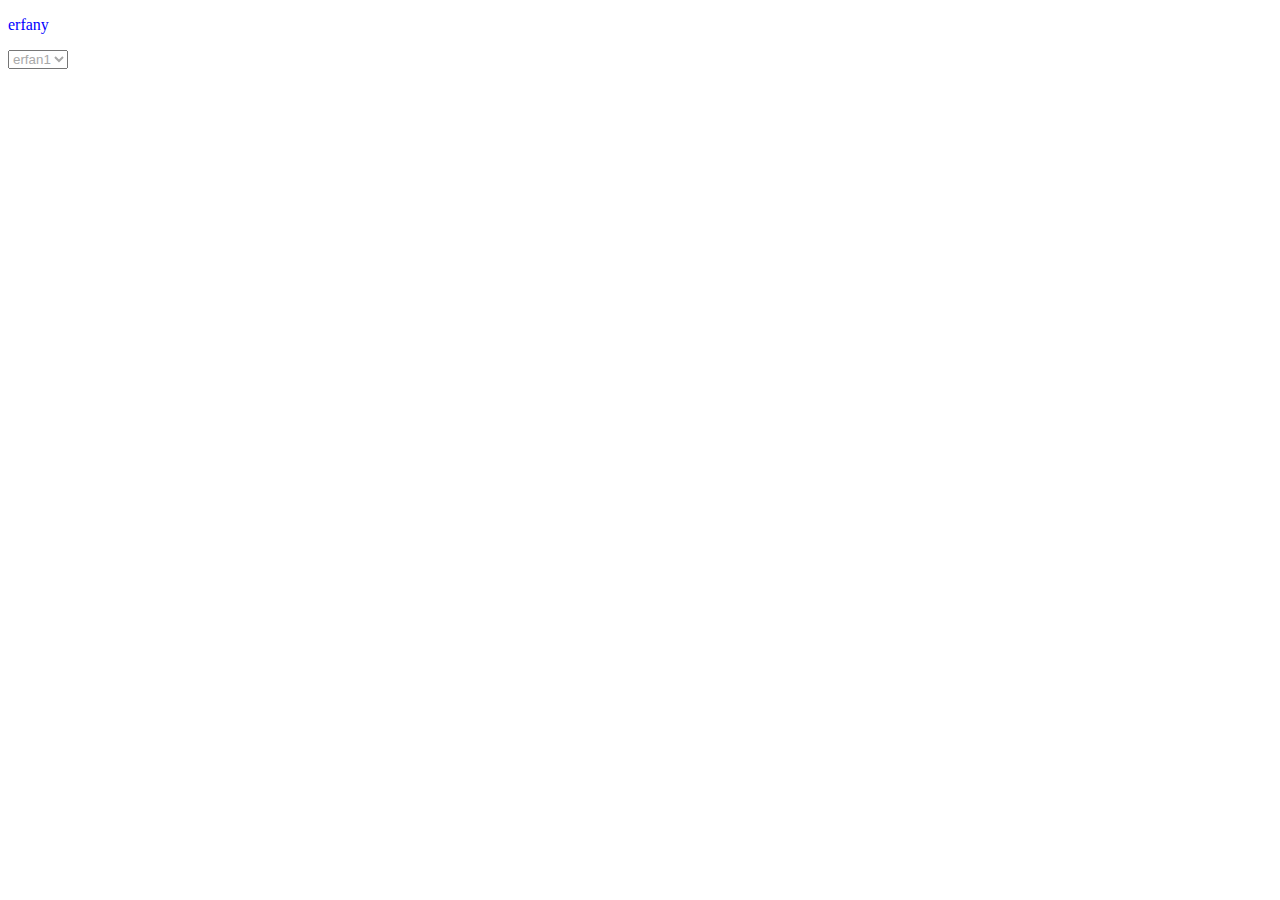
<file: erfan.html>
<!DOCTYPE html>
<html>
<head>
<title> the end git ;)</title>
<p style="color:blue "> erfany</p>
<select name="erfan" style="color: darkgrey;">
<option value="erfan1" style="color: blue;"> erfan1 </option>
<option value="erfan2" style="color: chartreuse;">erfan2</option>
</select>



</head>


<body>







</body>

</html>
</file>
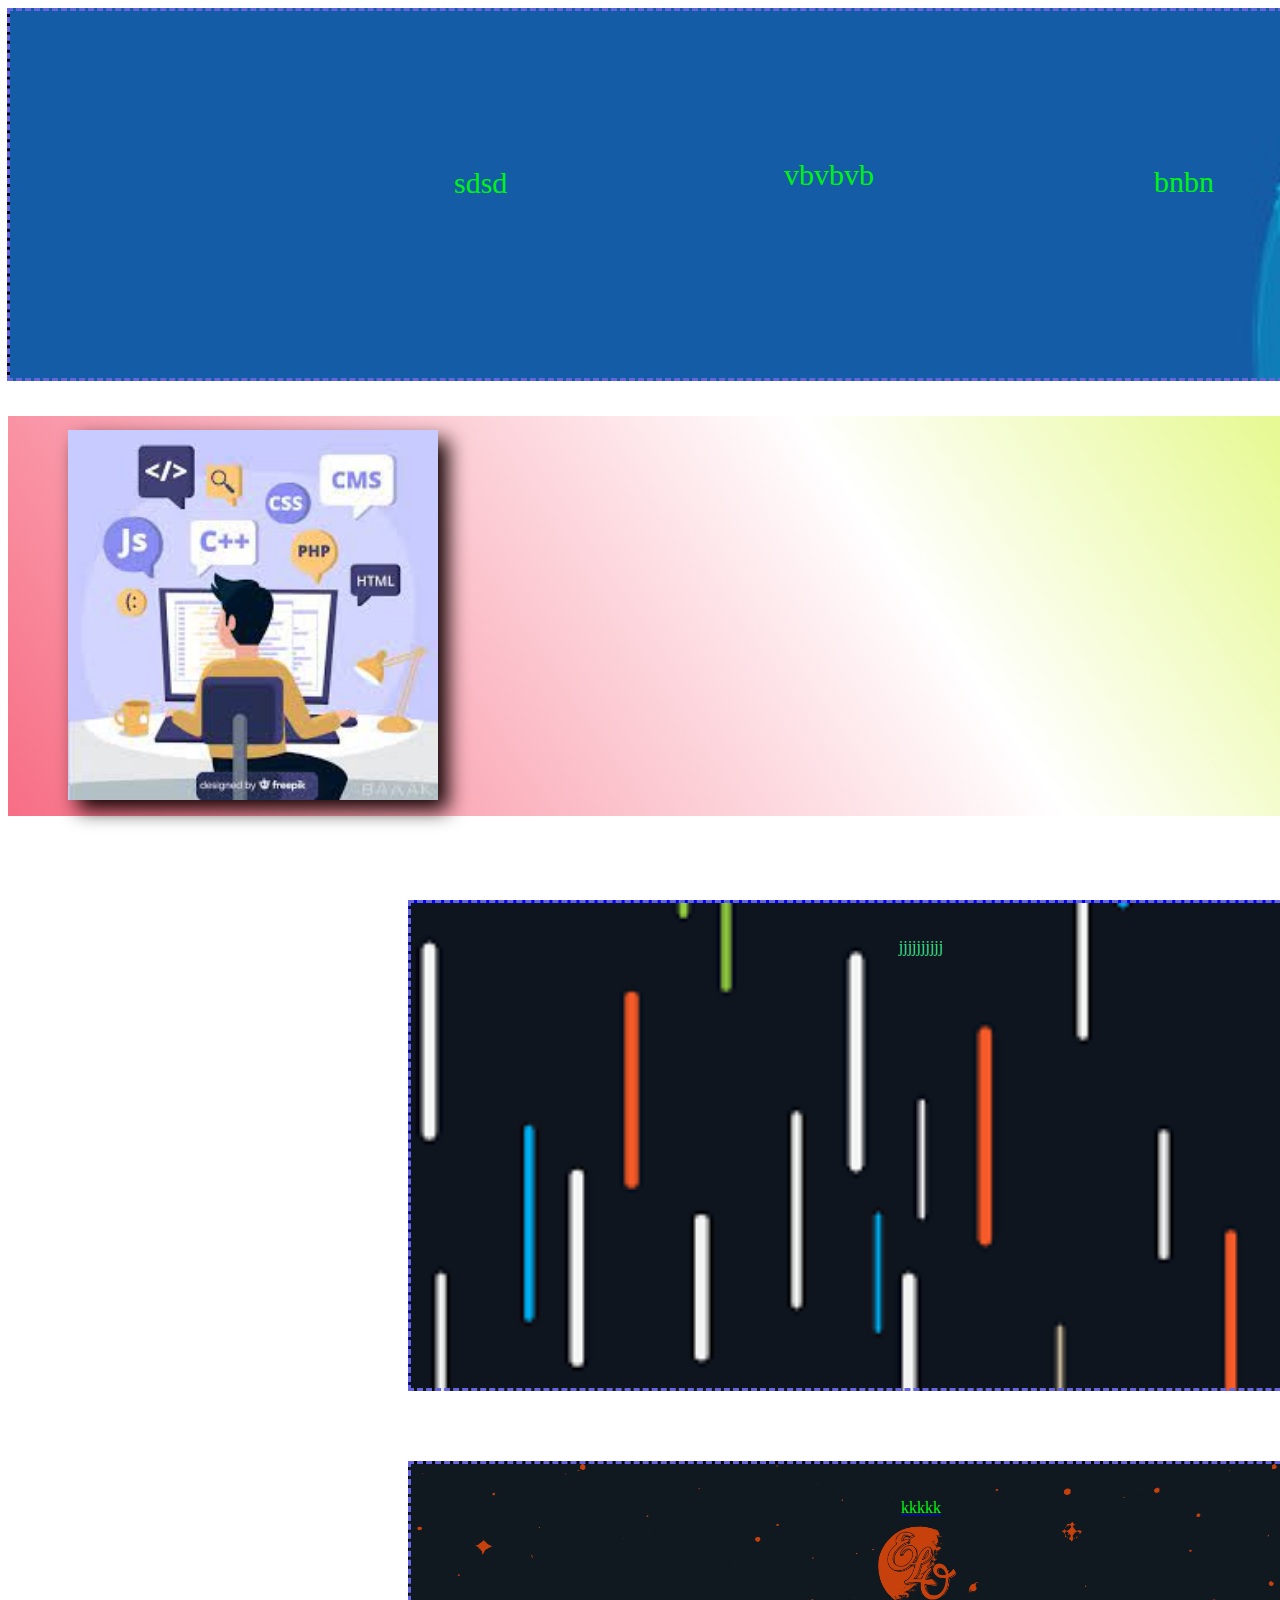
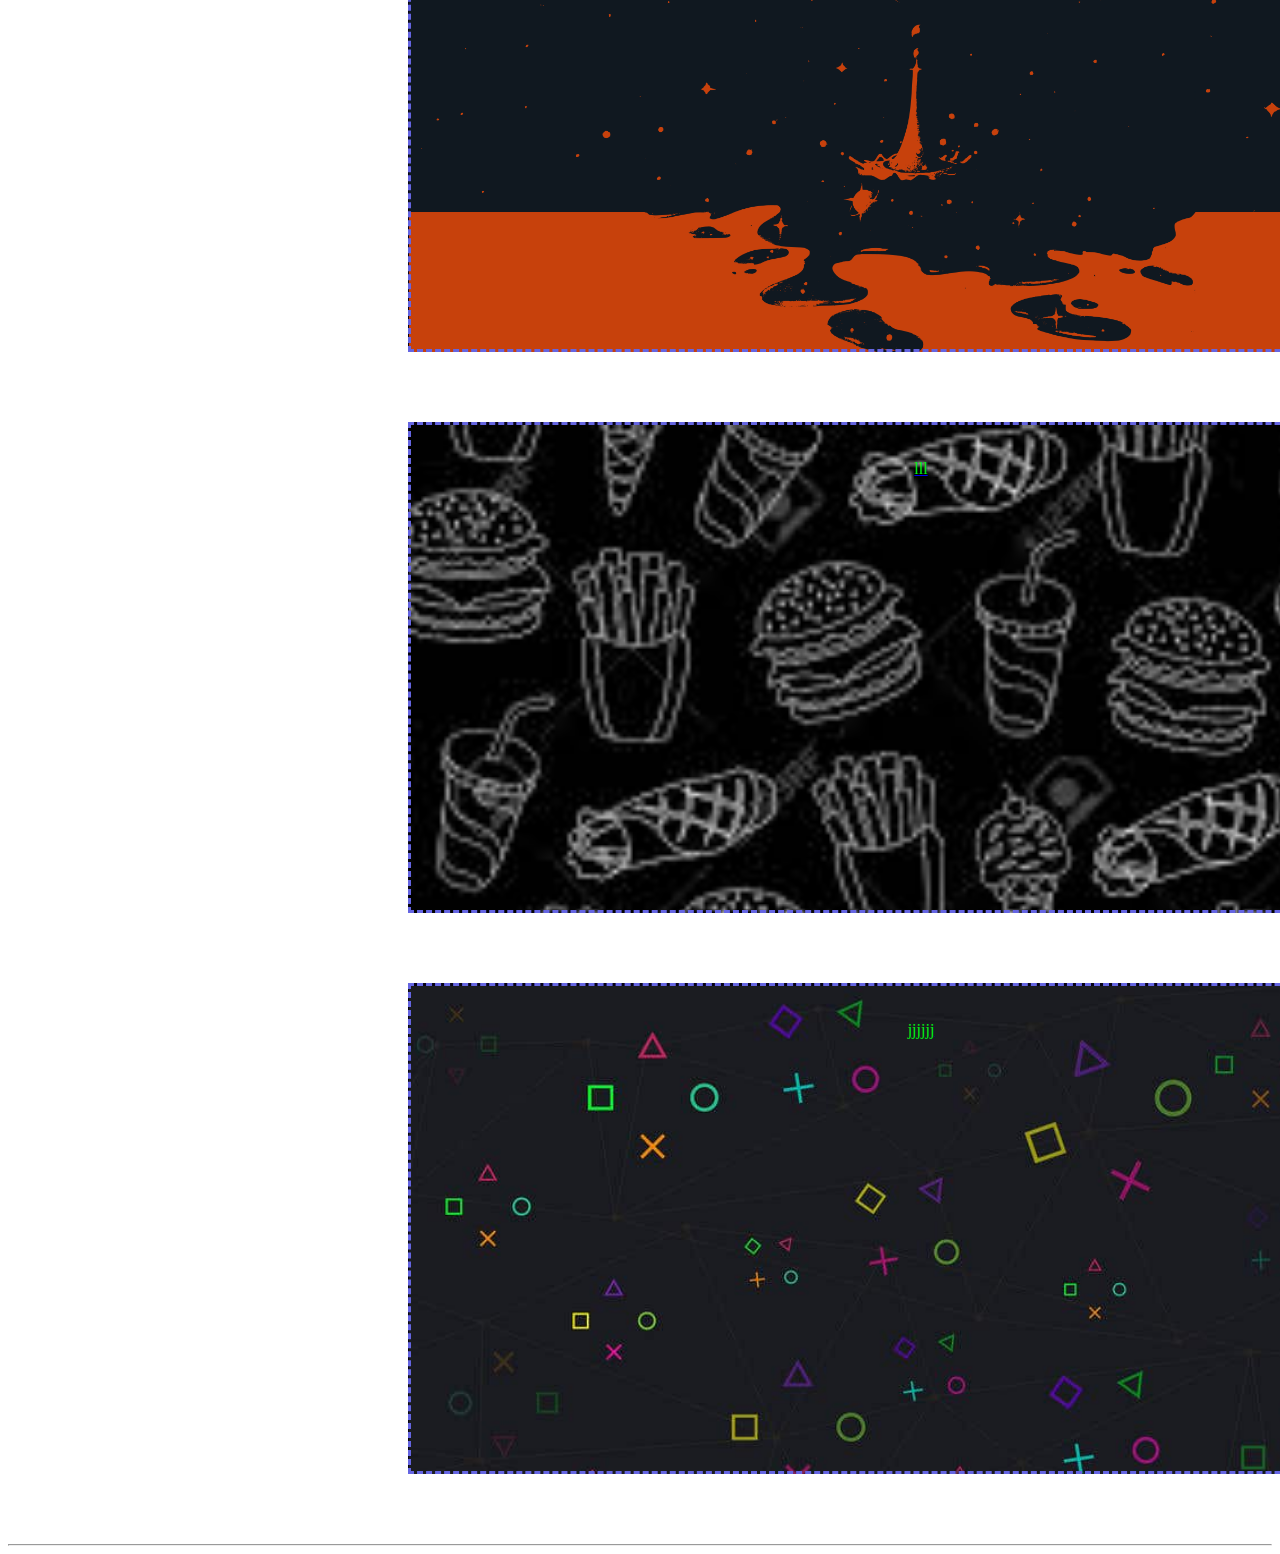
<file: css/erfan.html>
<!DOCTYPE html>
 <html dir="ltr">
  <head>
    <meta name="viewport"  content="width=device-width">
   <link rel="stylesheet" href="./reset.css">
  <title class="f"> website</title>
 <meta name="viewport">
  </head> 
 <header>
  <div class="cvcv">  <span>  <P class="fef">klklklkl</P> </span> <span> <p class="zz">bnbn</p>  </span> <span> <p class="dd">vbvbvb</p> </span> <span> <p class="sad">sdsd</p> </span> </div>
 </header>

 <p class="x" style="color: rgb(43, 226, 211); background-color: chartreuse;"> <p class="fl"> this website</p>
  <header dir="ltr">
   <div class="yop"></div>
  </header>
  <aside dir="auto">
    <div class="a" style="color: rgb(55, 224, 140); background-color: blue;">jjjjjjjjjj</div>
   </aside>

  <body>

  <section class="">
  
    <a href="#"><div class="oppp">kkkkk</div></a>
 
 </section>
 


  <header>
 <a href="#"><div class="as">lll</div></a>
  </header>


 <header dir="ltr">
  <a href="#"><div class="bv">jjjjjj</div></a>
 </header>

<hr>
 
</body>



</html>
</file>
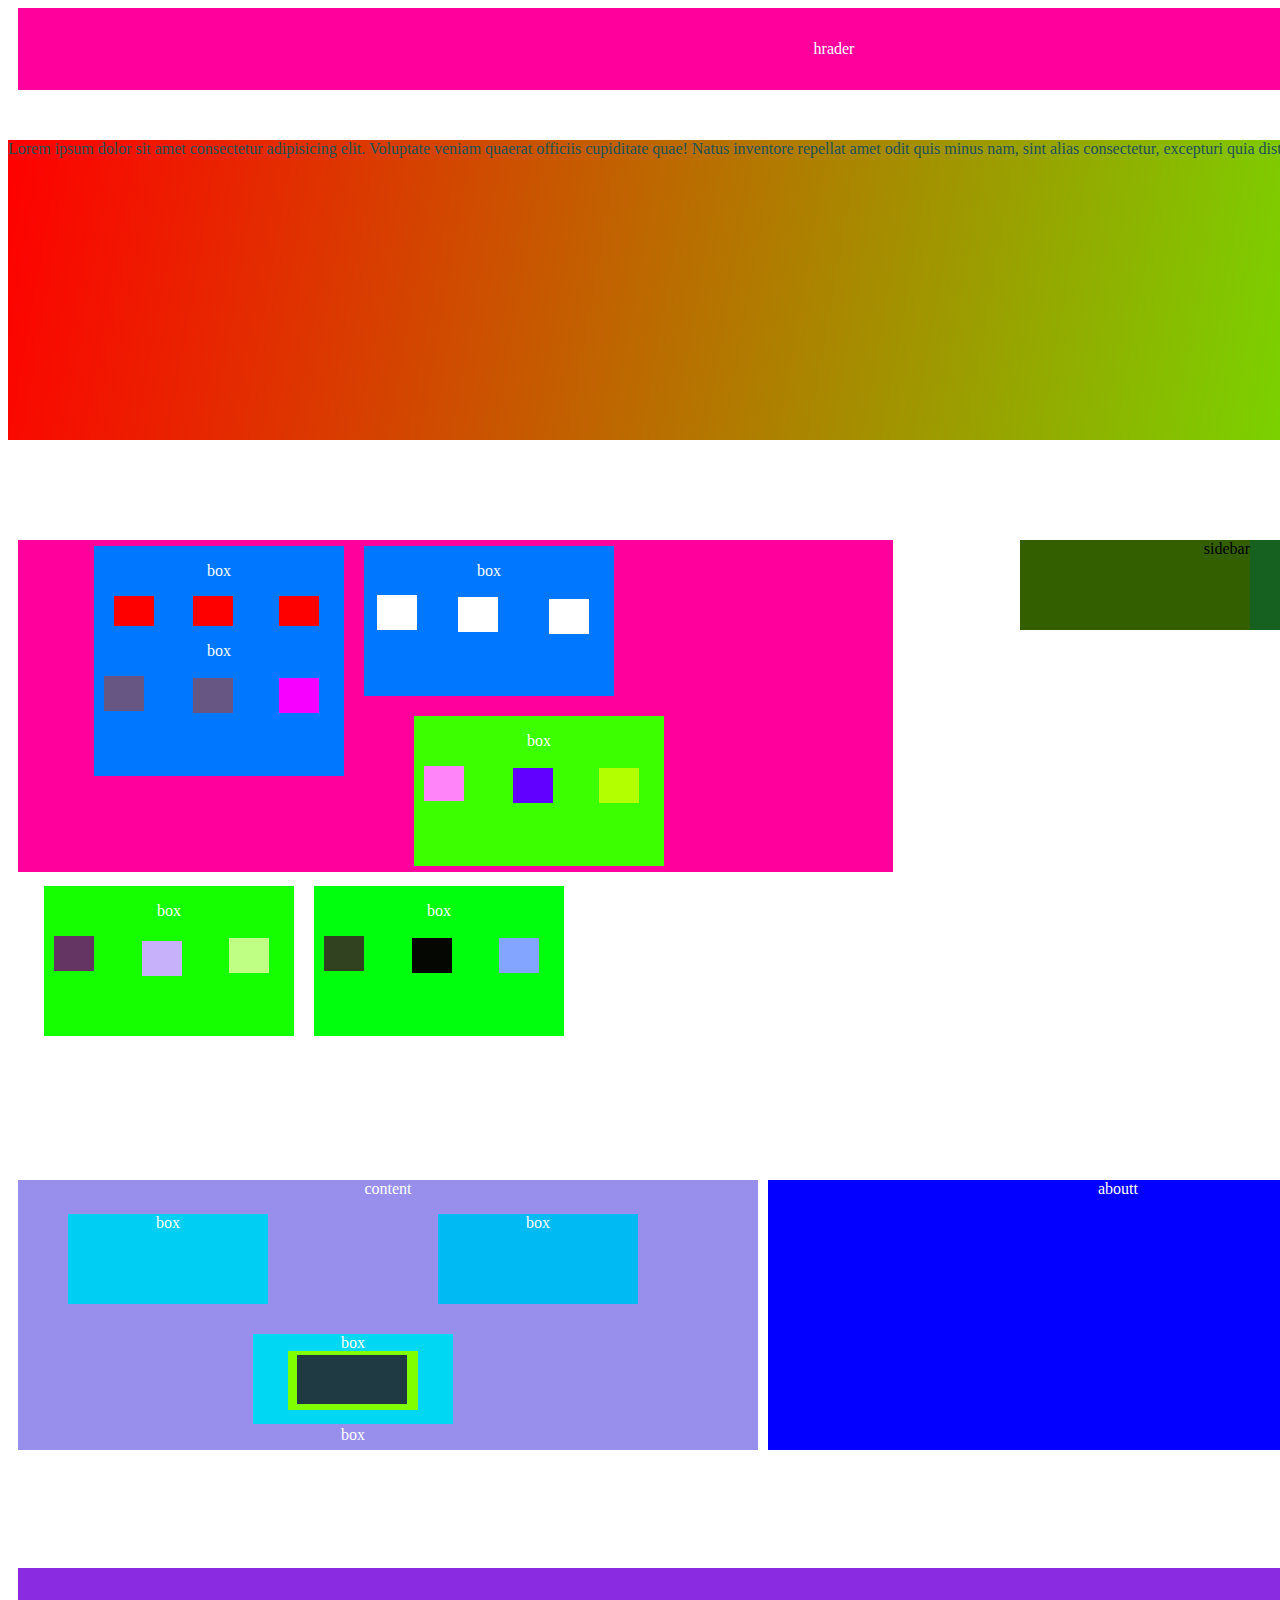
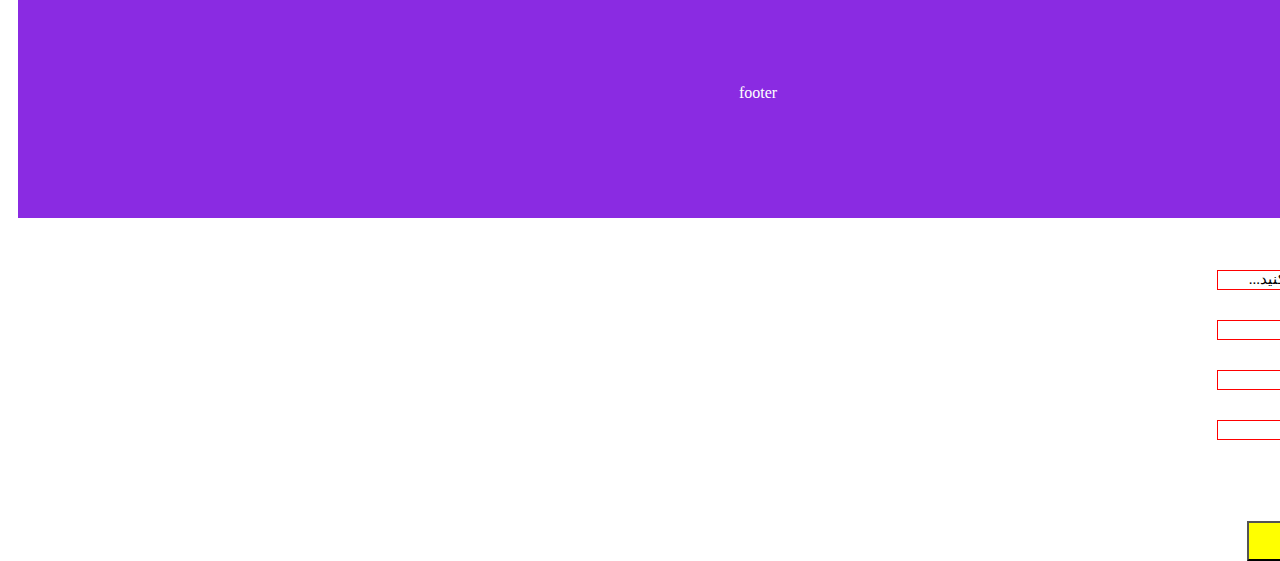
<file: css/test.html>
<!DOCTYPE html>
<html>
    <head>
        <title>lover developer</title>
        <link rel="stylesheet" href="./erfan.css">
        <link href="https://cdn.jsdelivr.net/gh/rastikerdar/vazir-font@v29.1.0/dist/font-face.css" rel="stylesheet" type="erfan.css" /> 
        <meta name="viewport" content="width=1600", initial-scale="2.0",user-scalabe="yes",maximum-scale="2.6" >
    </head>
    <body>
<header class="section">
    <p class="bmw">hrader</p>
</header>
<P class="erfan">Lorem ipsum dolor sit amet consectetur adipisicing elit. Voluptate veniam quaerat officiis cupiditate quae! Natus inventore repellat amet odit quis minus nam, sint alias consectetur, excepturi quia distinctio voluptas libero.</P>
<div class=" c1 clearfix">
    <div class=" section content">
        <div class="row">
            <div class="box1">
                <p>box</p>
                <div class="btn"></div>
                <div class="btm"></div>
                <div class="btv"></div>
            </div>
            <div class="box2">
                <P>box</P>
                <div class="btn"></div>
                <div class="btm"></div>
                <div class="btv"></div>
            </div>
            <div class="box3">
                <P>box</P>
                <div class="btn"></div>
                <div class="btm"></div>
                <div class="btv"></div>
            </div>
     </div>

            <div>
                <div class="row2"> 

                <div class="box4">
                    <P>box</P>
                    <div class="btn"></div>
                    <div class="btm"></div>
                    <div class="btv"></div>
                </div>
            </div>
            <div class="box5">
                <P>box</P>
                <div class="btn"></div>
                <div class="btm"></div>
                <div class="btv"></div>
            </div>
            <div class="box6">
                <P>box</P>
                <div class="btn"></div>
                <div class="btm"></div>
                <div class="btv"></div>
            </div>
        </div>
     </div>
    <div class="an" dir="rtl" >
        <div class="ff">
    <p class="sill" style="background-color: rgb(51, 95, 0);">sidebar</p>
       </div>
    </div>
<div> <div class="aboutt" style="color: white; background-color: white;">
  <div class="row">
   <div class="z" style="color:"> <p> aboutt</p></div>
  </div>
 </div>
 <div style="color: white;">
    <div class="contactt">
    <div>
   <div class="ccc" style="color: white;"> <P>content</P>
    <div class="zip">box</div>
    <div class="zir">box</div>
    <div class="zim">
        <p>box</p>
        <div class="bir">  
            <div class="btm"></div>
            <div class="btn"></div>
            <div class="btv"></div>
            <P>box</P>
            <div class="bil">  
                <div class="btm"></div>
                <div class="btn"></div>
                <div class="btv"></div>
    </div>
    </div> 
  </div>
 </div>`
   <footer class="hi">
    <p class="s" style="color: rgb(255, 255, 255);">footer</p>
   </footer>
 
 <div class="contianer" style="color: blue;"><form class="form" dir="rtl" action=#"">
   <label for="name">  name</label> 
    <input type="etxt" name="name" id="name" class="q invalid" placeholder="لطفا نام را وارد کنید..." style="color: blueviolet;" minlength="3">
      <label for="email">email</label>
        <input type="email" name="email" id="email" class="q invalid" placeholder="ایمیل..." minlength="3">
           <label for="password">password</label>
         <input type="password" name="password" id="password" class="q invalid" placeholder="پسوورد..." minlength="3">
       <label for="password-confirm" class="sd">password</label>
     <input type="password-confirm" name="password-confirm" id="password-confirm" class="q invalid" placeholder="تکرار پسوورد..." minlength="3">
   <label for="rules" class="fu">
 <p class="vv"> <input type="checkbox" name="rules" id="rules" class="bm">من رباط نیستم </p>
<button type="submit" class="cv2"><text><a href="#">ثبت نام</a> </text>   <img src="./img/lp.png" class="dd"></button>

</label>


</form>
</div>




</body>
</html>
</file>
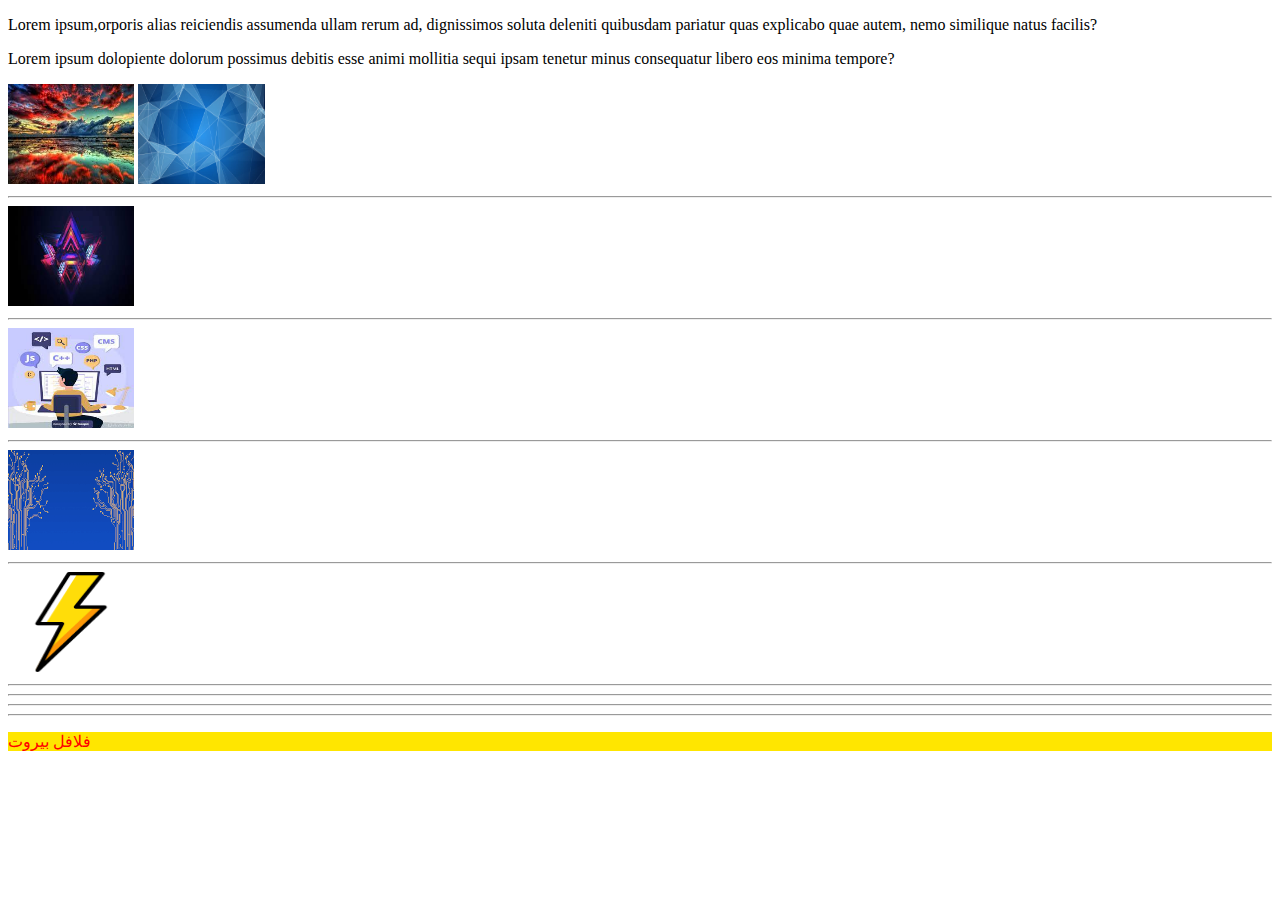
<file: css/tt.html>
<!DOCTYPE html>
<html>
    <head>
        <meta name="viewport", content="width=device-width", initial-scale="2.0">
        <link rel="stylesheet" href="./tt.css">
    </head>
    <body>
       <p class="df" >Lorem ipsum,orporis alias reiciendis assumenda ullam rerum ad, dignissimos soluta deleniti quibusdam pariatur quas explicabo quae autem, nemo similique natus facilis? </p>
         <p  class="w">Lorem ipsum dolopiente dolorum possimus debitis esse animi mollitia sequi ipsam tenetur minus consequatur libero eos minima tempore?</p> <img src="./img/download.jpg" class="f">

         <img src="./img/22.jpg" class="e" ><hr>

        <img src="./img/download (2).jpg" class="d"><hr>

        <img src="./img/download (3).jpg" class="c"><hr>

        <img src="./img/download.png" class="b"><hr>

        <img src="./img/lp.png" class="a"><hr>

        <hr><hr><hr>
        <p class="aaa" style="color: rgb(255, 0, 0); background-color: rgb(255, 230, 0);">فلافل بیروت</p>
    </body>
</html>
</file>
<file: css/erfan.css>
@font-face{
    font-family: vazir;
    src: url(./fonts/vazir-bold.eot) format("truetype")
    src: url(./fonts/vazir-bold.woff) format("truetype")
    src: url(./fonts/vazir-bold.woff2) format("truetype")
    src: url(./fonts/vazir-bold.ttf) format("truetype")
}
 


 .section{
    background-color:rgb(255, 0, 157) ;
    color: white; 
    padding: 1rem;
    width: 100rem;
    text-align: center;
}

html{
    font-size: 16px;
}

.content{
float: left;
width: 66.66%;
height: 300px; 
}

.sidebar{
float: left;
width: 33.33%;
background-color: rgb(200, 255, 0);
}


   .clearfix:after,
   .clearfix:before
   {
content: "";
display:;
}
           
.clearfix::after{
clear: both;
}

.sill{
    margin-top: 1rem;
    margin-right: 2rem;
    margin-bottom: 1rem;
}

.clearfix{
    height: 77px;
    width: 100%;
    background-color: blue;
}

.v{
margin-top: 200px;
margin-right: 339px;
margin-left: 280px;
}

.x{
    margin-top: 200px;
}

header,.c1{
    margin-bottom: 350px;
    margin-left: 10px;
}

.hi{
    padding: 100px;
    background-color: blueviolet;
    text-align: center;
    margin-top: 100px;
}

.row{
    margin: 50px;
}

.box1{
    height: 90px ;
    background-color: rgb(0, 119, 255);
    margin: 10px;
    float: left;
    width: calc(33.33% - 20px);
}

.box2{
    height: 90px ;
    background-color: rgb(0, 119, 255);
    margin: 10px;
    float: left;
    width: calc(33.33% - 20px);
}

.box3{
    height: 90px ;
    background-color: rgb(0, 119, 255);
    margin: 10px;
    float: left;
    width: calc(33.33% - 20px);
}


.box4{
    height: 90px;
    background-color: rgb(60, 255, 0);
    margin: 10px;
    float: left;
    width: calc(33.33% - 20px);
}

.box5{
    height: 90px;
    background-color: rgb(21, 255, 0);
    margin: 10px;
    display: inline-block;
    width: calc(33.33% - 20px);
   float: left;
}

.box6{
    height: 90px;
    background-color: rgb(0, 255, 13);
    margin: 10px;
   display: inline-block;
    width: calc(33.33% - 20px);
float: left;
}

.sill{
    margin-left: 100px;
width: 50px;
height: 60px;
}


.ff{
    margin-top: 100px;
}


  

.about{
    padding: -150px;
}

.x{
    padding: -150px;
margin-left: 800px;
margin-top: -417px;
background-color: teal;
box-sizing: border-box;
}

.ab{

    float: left;
}


.box1{
    width: 250px;
    height: 150px;
  margin-top: -80px;
}

.box2{
    width: 250px;
    height: 150px;
    margin-top: -80px;
}

.box3{
    width: 250px;
    height: 150px;
    margin-top: -80px;
}

.box4{
    width: 250px;
    height: 150px;
    margin-top: -5px;
    margin-left: 60px;
    margin-top: 10px;
}

.box5{
    width: 250px;
    height: 150px;
    margin-top: -5px;
    margin-top: 10px;

}

.box6{
    width: 250px;
    height: 150px;
    margin-top: -5px;
   margin-top: 10px;
}

.x{
    margin-top: 20px;
}

.hi{
    margin-top: 400px;
}

.cc{
margin-top: 350px;
}

.zz{
    margin-top: 350px;
    margin-bottom: 1000px;
}

.aboutt{
    width: 70%;
    background-color: brown;
    width: 800px;
    height: 200px;
}

.contactt{
    width: 30%;
    background-color: black;
    width: 300px;
    height: 200px;
    margin-top: 100px;
}

.zz{
margin-left: -400px;
}

.cc{
    margin-left: 300px;
}

.zz{
    margin-right: 200px;
}




.z{
    background-color: rgb(4, 0, 255);
    color: white;
    text-align: center;
    width: 700px;
    height: 270px;
    margin-left: 700px;
    margin-top: 550px;
}

.ccc{
    background-color: rgb(152, 143, 236);
    color: rgb(226, 120, 120);
    text-align: center;
    width: 740px;
    height: 270px;
    margin-top: -300px;
}

.hi{
   margin-top: 100px;
}

.erfan{
    color: rgb(35, 82, 83);
    background-image: linear-gradient(100deg,rgb(255, 0, 0),rgb(94, 255, 0));
    width: 1560px;
height: 300px;
margin-top: -300px; 
}

.row{
    margin-bottom: 30px;
    margin-top: 70px;
}

.row2{
  margin-bottom: 30px;
  margin-top: 70px;
}

.zip{
    width: 200px;
    height: 90px;
    background-color: rgb(0, 207, 243);
    margin-right: 100px;
    margin-bottom: -90px;
    margin-left: 50px;
}

.zir{
    width: 200px;
    height: 90px;
    background-color: rgb(0, 186, 243);
   margin-left: 420px;
    margin-bottom: 30px;
  
}

.zim{
    width: 200px;
    height: 90px;
    background-color: rgb(0, 215, 243); 
   margin-left: 235px;

}

.an{
    width: -200px;
    background-color: rgb(22, 97, 32);
    margin-left: -10px;
   margin-left: 1100px;
   width: -100px;
}

.sill{
   margin-left: 10px;
   background-color: rgb(255, 238, 0);
   width: 230px;
   height: 90px;
}

.clearfix{
    background-color: rgb(255, 255, 255);
}

.hi{
    width: 1560px;
}

 .box1 .btn{
     width: 40px;
     height: 35px;
     background-color: rgb(255, 0, 0);
     margin-top: 10px;
     margin-bottom:-45px;
     margin-left: 20px;
 }  

 .box1 .btm{
    width: 40px;
    height: 35px;
    background-color: rgb(255, 0, 0);
 margin-top: 10px;
 margin-left: 99px;
margin-bottom: -45px;

 }

 .box1 .btv{
    width: 40px;
    height: 35px;
    background-color: rgb(255, 0, 0);
 margin-top: 10px;
 margin-left: 99px;
margin-bottom: -45px;
margin-left: 185px;
 }

 .box2 .btm{
    width: 40px;
    height: 35px;
    background-color: rgb(255, 255, 255);
margin-left: 94px;
margin-top: -33px;

 }

 .box2 .btn{
    width: 40px;
    height: 35px;
    background-color: rgb(255, 255, 255);
 margin-left: 200px;
    margin-left: 13px;
    margin-top: -1px;
 }

 .box2 .btv{
    width: 40px;
    height: 35px;
    background-color: rgb(255, 255, 255);
    margin-left: 10px;
    margin-top: -33px;
    margin-left: 185px;
 }


 .box3 .btm{
    width: 40px;
    height: 35px;
    background-color: rgb(247, 0, 255);
    margin-left: 14px;
    margin-top: -33px;
    margin-left: 185px;
 }


 .box3 .btn{
    width: 40px;
    height: 35px;
    background-color: rgb(103, 86, 131);
  margin-left: 10px;

 }


 .box3 .btv{
    width: 40px;
    height: 35px;
    background-color: rgb(103, 86, 131);
 margin-top: -35px;
 margin-left: 99px;
 }

 .box4 .btv{
    width: 40px;
    height: 35px;
    background-color: rgb(179, 255, 0);
 margin-left: 185px;
 margin-top: -35px;
 }

 .box4 .btm{
    width: 40px;
    height: 35px;
    background-color: rgb(98, 0, 255);
 margin-left: 99px;
 margin-top: -33px;
 }

 .box4 .btn{
    width: 40px;
    height: 35px;
    background-color: rgb(255, 131, 249);
  margin-left: 10px;
 }

 .box5 .btm{
    width: 40px;
    height: 35px;
    background-color: rgb(199, 177, 250);
    margin-left: 98px;
    margin-top: -30px;
}

.box5 .btn{
    width: 40px;
    height: 35px;
    background-color: rgb(100, 52, 98);
    margin-left: 10px;

}

.box5 .btv{
    width: 40px;
    height: 35px;
    background-color: rgb(191, 255, 131);
    margin-left: 185px;
    margin-top: -38px;
}

.box6 .btv{
    width: 40px;
    height: 35px;
    background-color: rgb(131, 164, 255);
    margin-left: 185px;
    margin-top: -35px;
}

.box6 .btn{
    width: 40px;
    height: 35px;
    background-color: rgb(48, 66, 32);
    margin-left: 10px;
}

.box6 .btm{
    width: 40px;
    height: 35px;
    background-color: rgb(5, 7, 3);
    margin-left: 98px;
    margin-top: -33px;
}

.bir .btm{
    width: 130px;
    height: 59px;
    background-color: rgb(128, 255, 0);
margin-left: 75px;
margin-top: -17px;
margin-left: 35px;
}

.bil .btm{
    width: 110px;
    height: 49px;
    background-color: rgb(31, 58, 66);
    margin-top: -105px;
margin-right: 15px;
margin-left: 44px;
}

.contianer{
    width:1200px;
    margin-left: 169px;
    margin-top: 32px;
    font-family:"vazir";
    font-size: 16.5px;
    font-weight: bold;
    color: lawngreen;
    margin-bottom: 15px;

}

.forn label,
.form input{
    display: block;
}

.q{
    font-family:cursive;
    border: 1px solid red;
}

.cv2{
    margin-bottom: 15px;
}

.sd{
    margin-top:20px;
}

.q{
    margin-bottom: 10px;
}

.cv2{
    display: block;
    margin-top: 10px;
    width: 140px;
    height: 40px;
background-color: yellow;
}

.bm{
margin-top: 10px;
}

.s{
    margin-left: -280px;
}
 

input.q::placeholder{
    color: rgb(0, 0, 0);
    font-size: 15px;
}


.cv2 text{
    margin-right: -62px;
}

.dd{
    width: 35px;
    height: 30px;
    margin-left:-50px;
}

.bm{
    width: 45px;
    height: 25px;
}

p.vv:hover{
    background-color:rgb(190, 246, 248);
}

input:focus{
    background-color: burlywood;
    border: 3.5px solid  rgb(0, 0, 0);
  
}

 .form input:invalid{
    background-color: rgb(250, 137, 137);
}

.vv{
border: none; 

}
</file>
<file: css/tt.css>
.a{

  
    width: 100%;
    height: 300px;
}

.b{
  
    width: 100%;
    height: 400px;
}

.c{

    width: 100%;
    height: 400px;
}

.d{
    
    width: 100%;
    height: 400px;
}

.e{
    
    width: 100%;
    height: 400px;
}

.f{
 
    width: 100%;
    height: 400px;
}

@media(min-width : 768px){
.a{
 width: 10%;
 height: 100px;
}

.b{
 width: 10%;
 height: 100px;
}

.c{
 width: 10%;
 height: 100px;
}

.d{
 width: 10%;
 height: 100px;
}

.e{
 width:  10%;
 height: 100px;
}

.f{
 width: 10%;
 height: 100px;
}

}
</file>
